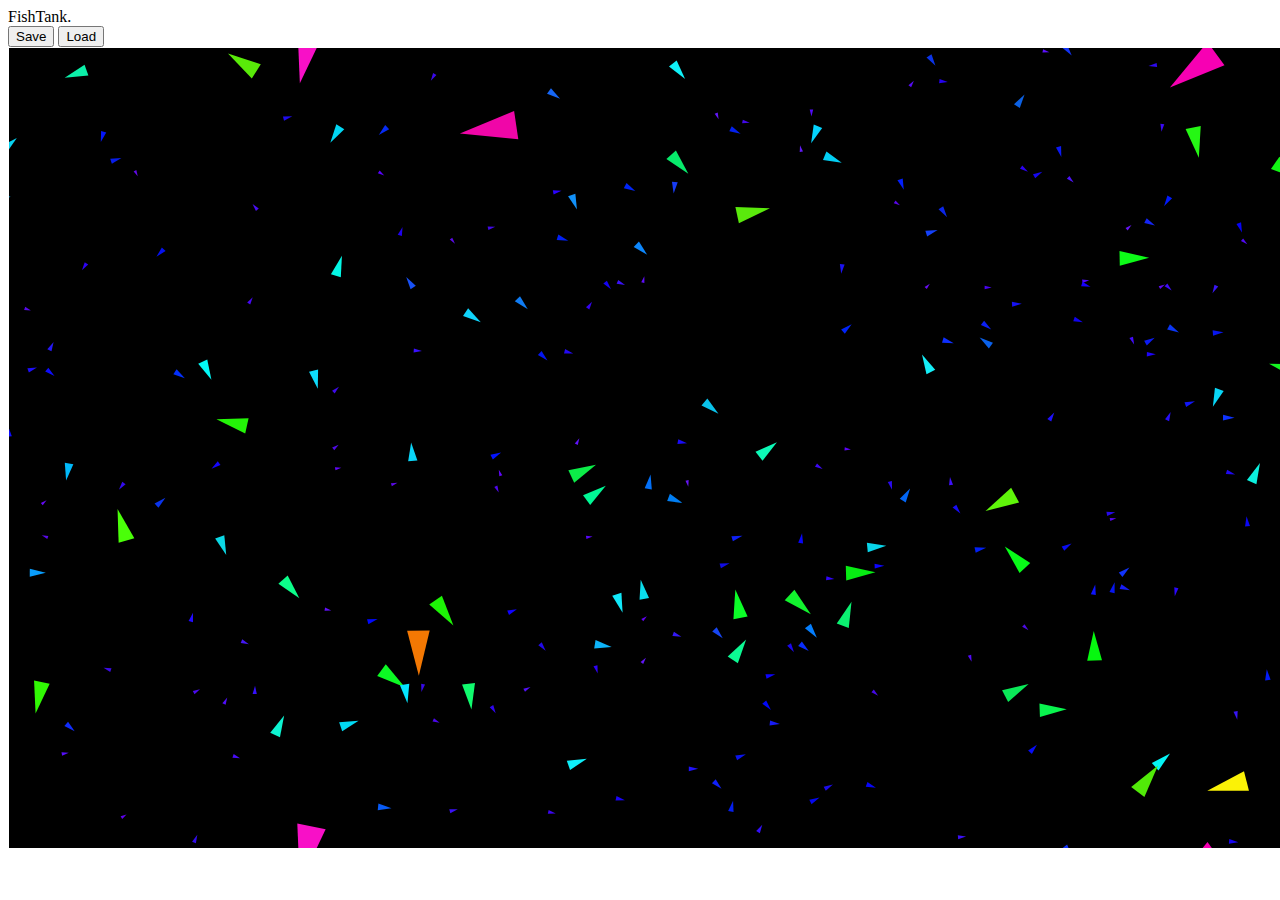
<file: index.html>
﻿
<!DOCTYPE html>
<html>
<head>
    <meta charset="utf-8">
    <title>Fishies</title>
    <script type="text/javascript" src="http://24.16.255.56:8888/socket.io/socket.io.js"></script>
    <script type="text/javascript" src="./assetmanager.js"></script>
    <script type="text/javascript" src="./gameengine.js"></script>
    <script type="text/javascript" src="./collision.js"></script>
    <script type="text/javascript" src="./easing.js"></script>
    <script type="text/javascript" src="./random.js"></script>
    <script type="text/javascript" src="./timer.js"></script>
    <script type="text/javascript" src="./vector.js"></script>
    <script type="text/javascript" src="./color.js"></script>
    <script type="text/javascript" src="./main.js"></script>


</head>
<body>
    <div>FishTank.</div>
    <button id="save" type="button">Save</button>
    <button id="load" type="button">Load</button>
    <canvas id="gameWorld" width="1600" height="800" style="border: 1px solid white; background: black"></canvas>
</body>
</html>
</file>
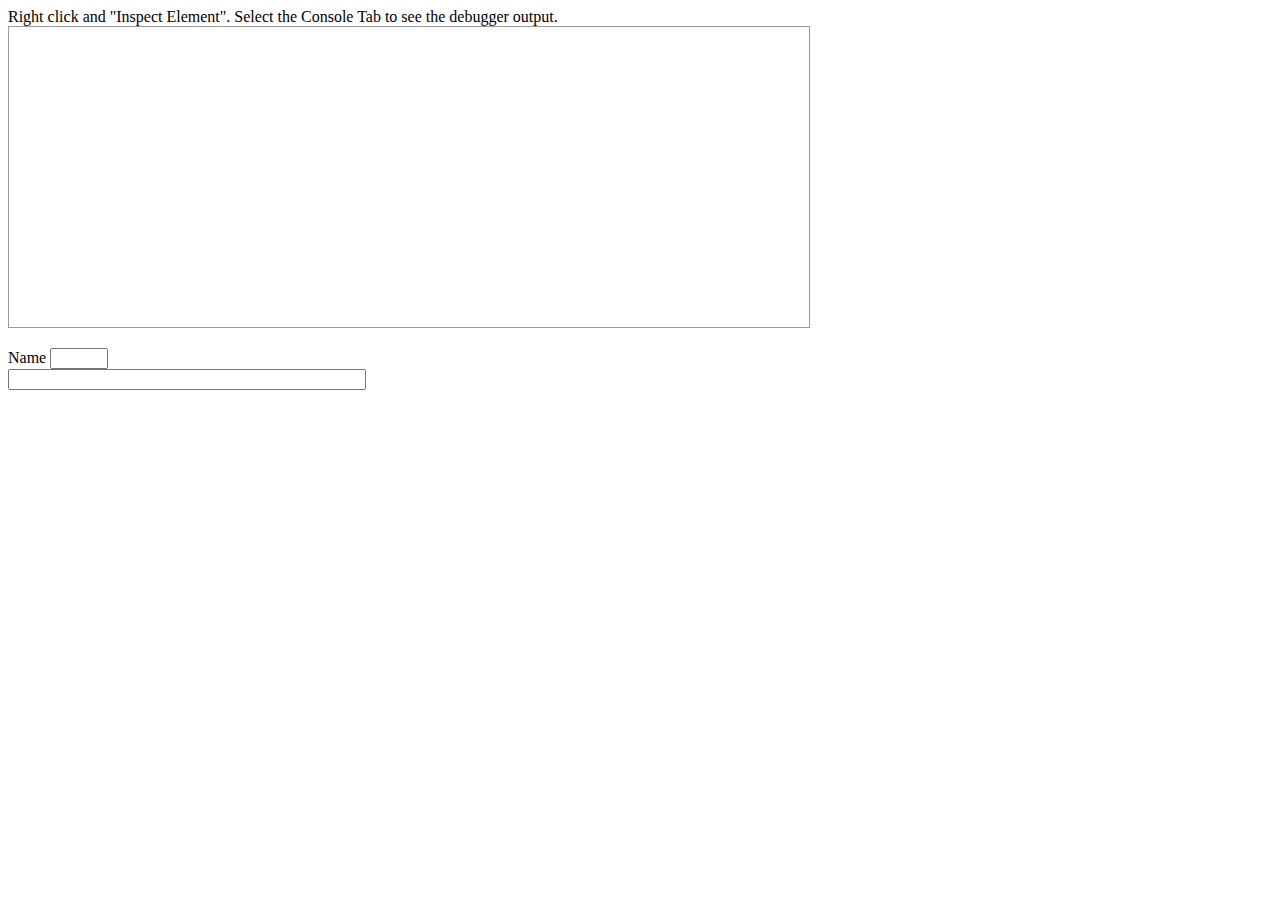
<file: client/index.html>
﻿
<!DOCTYPE html>
<html>
<head>
    <meta charset="utf-8">
    <title>Chat Room</title>
    <script type="text/javascript" src="http://localhost:8888/socket.io/socket.io.js"></script>
    <script type="text/javascript" src="./main.js"></script>
</head>
<body>
    <div>Right click and "Inspect Element".  Select the Console Tab to see the debugger output.</div>

    <div id="content" style="width: 800px; height: 300px; margin: 0 0 20px 0; border: solid 1px #999; overflow-y: scroll;"></div>
       Name <input id="username" style="width:50px;" />
        <br />
        <input id="field" style="width:350px;" />

</body>
</html>
</file>
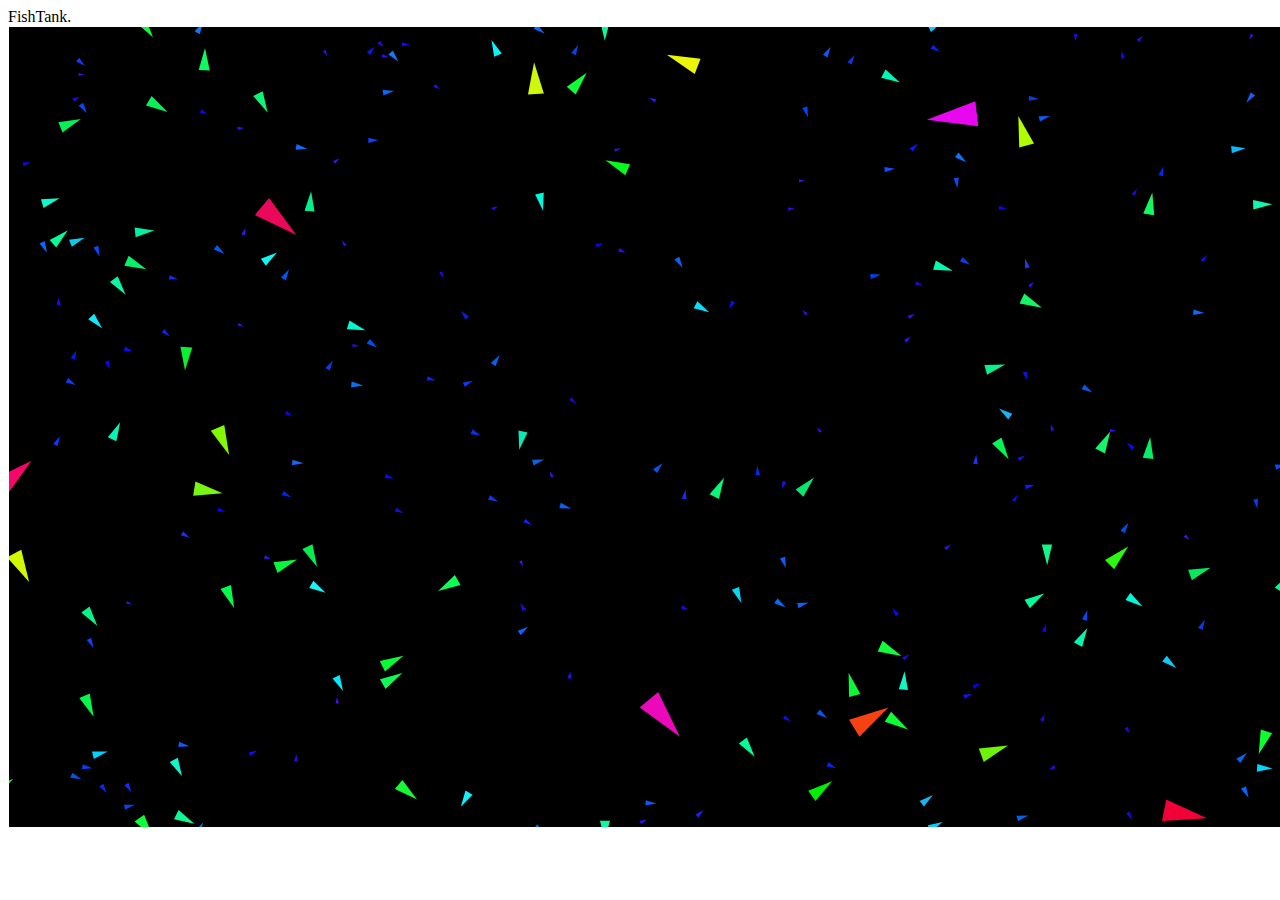
<file: tag/index.html>
﻿
<!DOCTYPE html>
<html>
<head>
    <meta charset="utf-8">
    <title>Fishies</title>
    <script type="text/javascript" src="./assetmanager.js"></script>
    <script type="text/javascript" src="./gameengine.js"></script>
    <script type="text/javascript" src="./collision.js"></script>
    <script type="text/javascript" src="./easing.js"></script>
    <script type="text/javascript" src="./random.js"></script>
    <script type="text/javascript" src="./timer.js"></script>
    <script type="text/javascript" src="./vector.js"></script>
    <script type="text/javascript" src="./color.js"></script>
    <script type="text/javascript" src="./main.js"></script>


</head>
<body>
    <div>FishTank.</div>

    <canvas id="gameWorld" width="1600" height="800" style="border: 1px solid white; background: black"></canvas>
</body>
</html>
</file>
